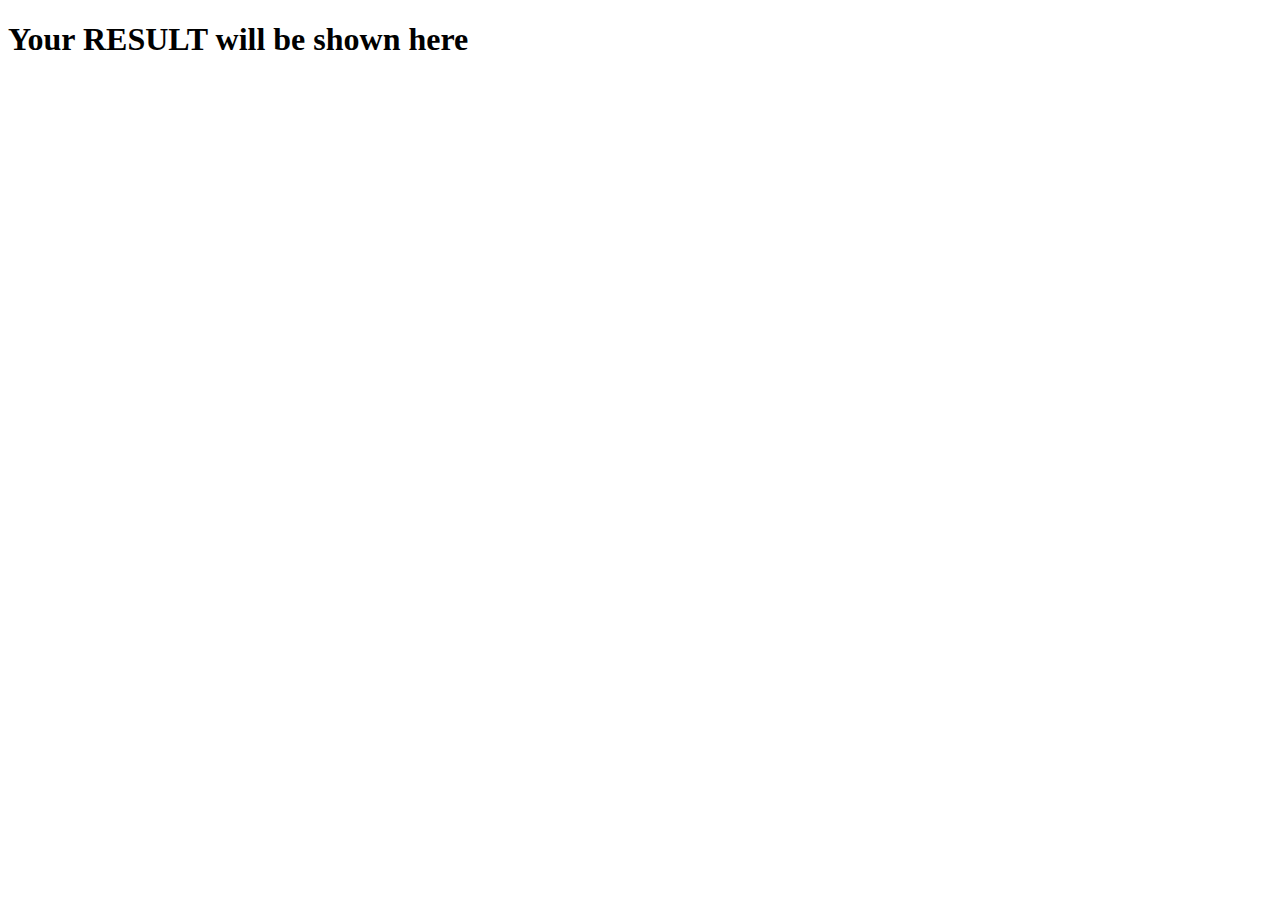
<file: Login/webpage.html>
<!DOCTYPE html>
<html lang="en">
<head>
    <meta charset="UTF-8">
    <meta http-equiv="X-UA-Compatible" content="IE=edge">
    <meta name="viewport" content="width=device-width, initial-scale=1.0">
    <title>MY RESULT</title>
</head>
<body>
    <h1>Your RESULT will be shown here</h1>
</body>
</html>
</file>
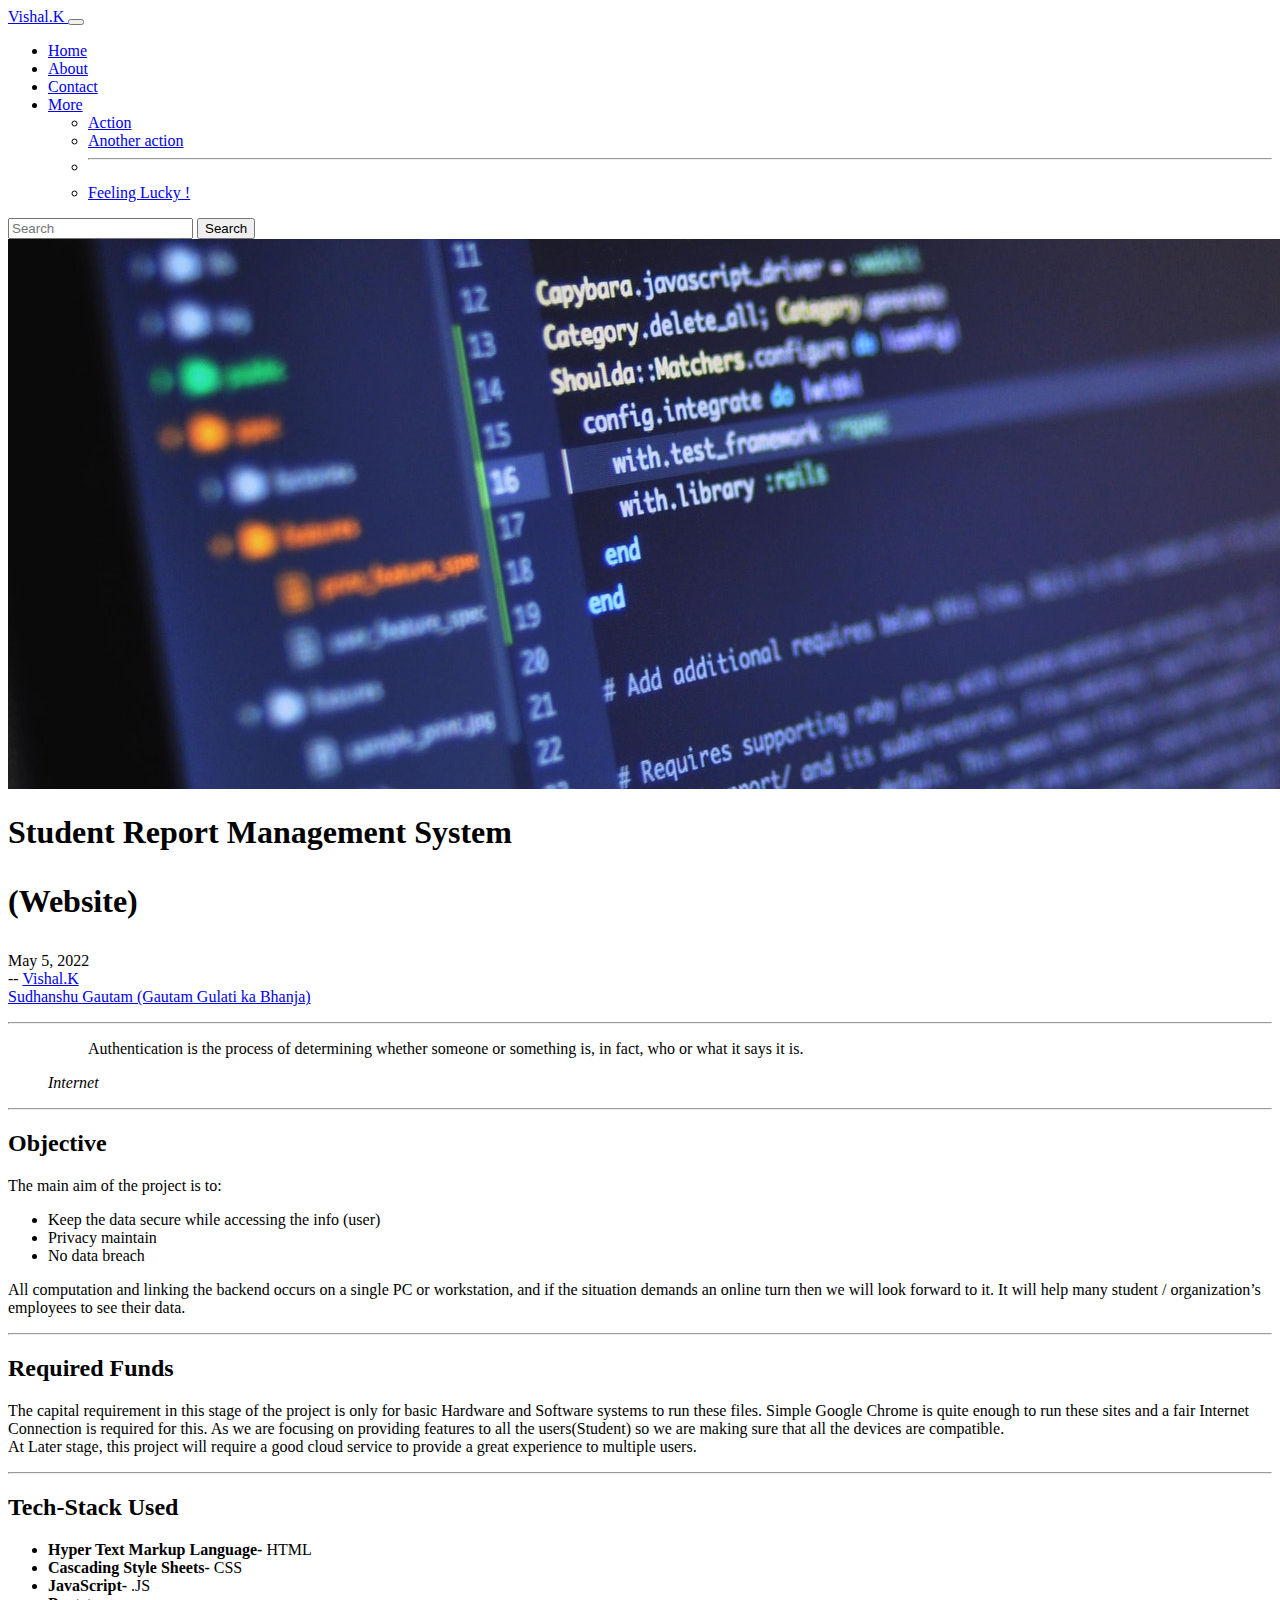
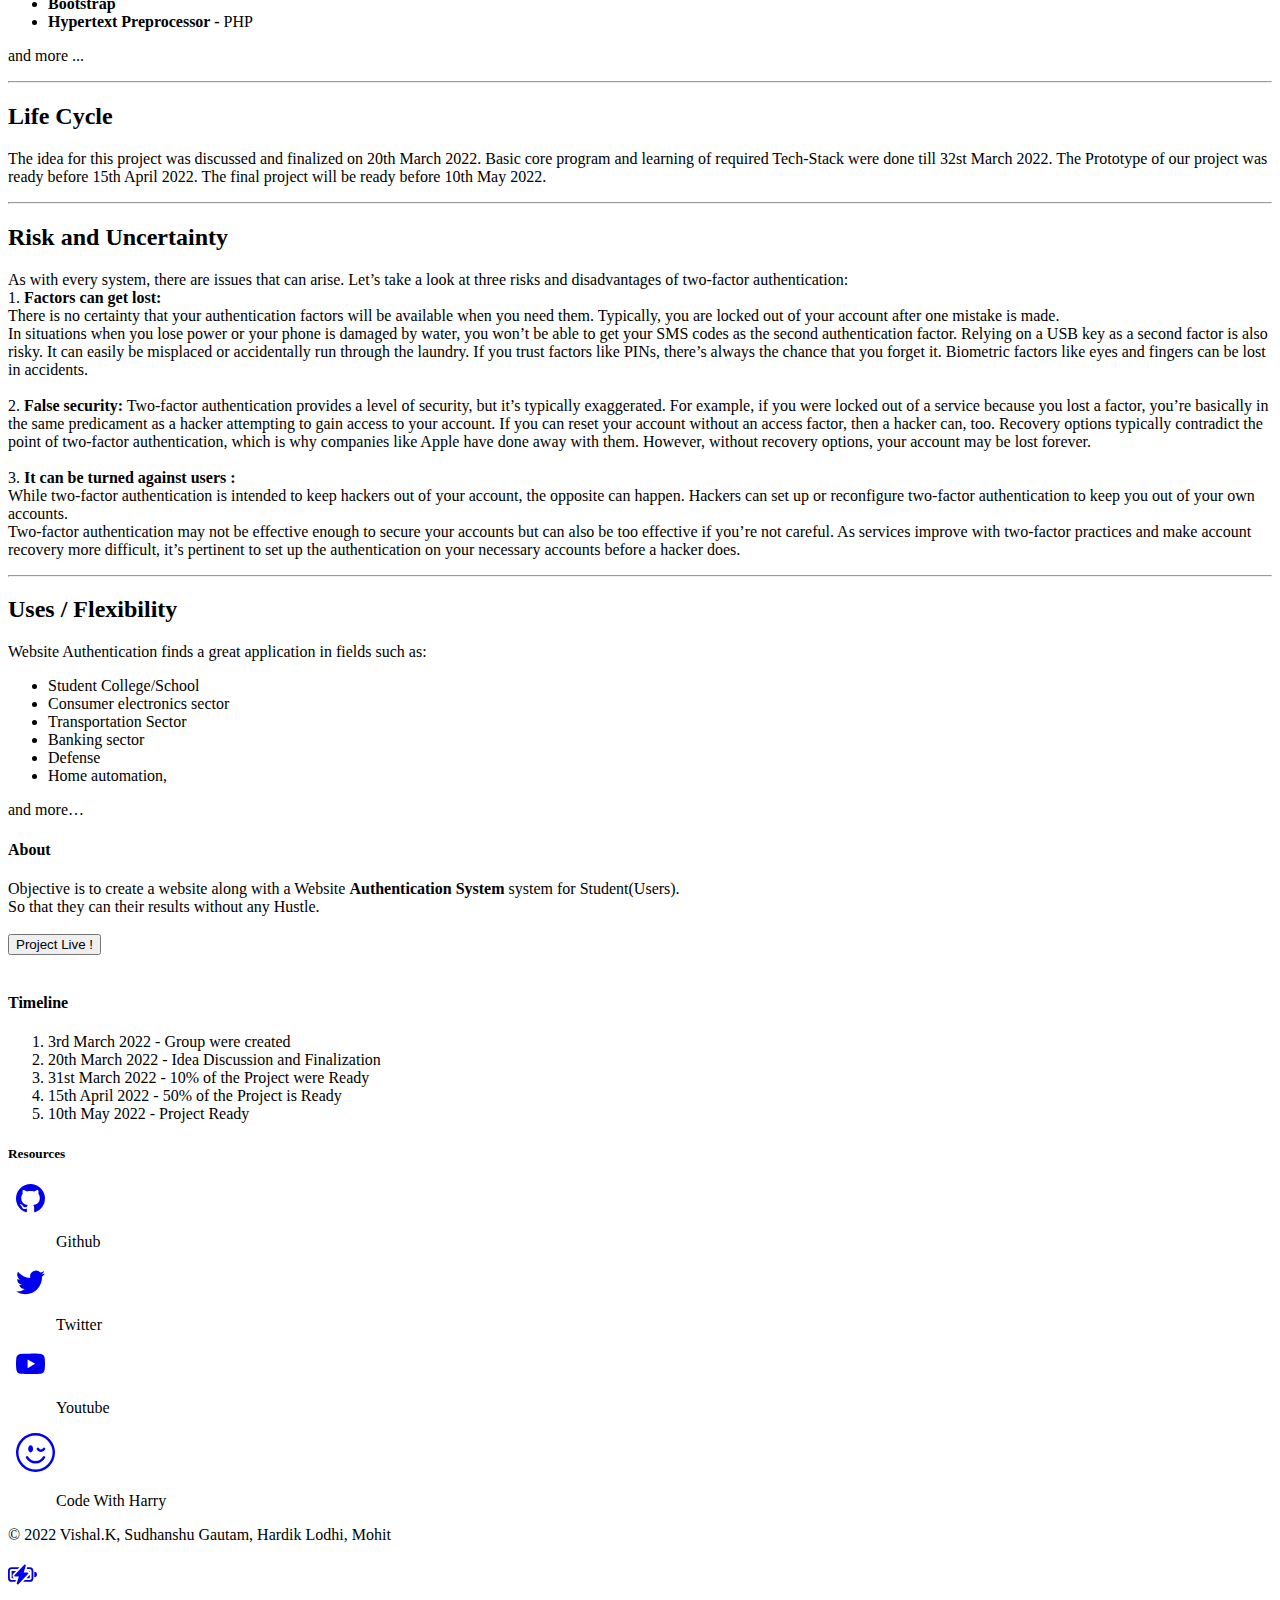
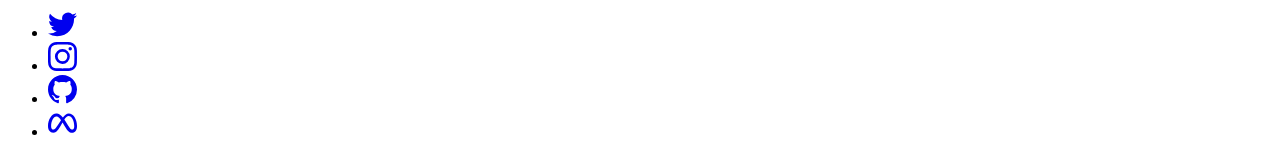
<file: Main/about.html>
<!doctype html>
<html lang="en">
  <head>
    <!-- Required meta tags -->
    <meta charset="utf-8">
    <meta name="viewport" content="width=device-width, initial-scale=1">

    <!-- Bootstrap CSS -->
    <link href="https://cdn.jsdelivr.net/npm/bootstrap@5.1.3/dist/css/bootstrap.min.css" rel="stylesheet" integrity="sha384-1BmE4kWBq78iYhFldvKuhfTAU6auU8tT94WrHftjDbrCEXSU1oBoqyl2QvZ6jIW3" crossorigin="anonymous">

    <title>About</title>
    <link rel="icon" type="image/x-icon" href="about-favicon.png">

  </head>
  <body>
  


    
<!--  nav bar  -->

<nav class="navbar navbar-expand-lg navbar-dark bg-dark py-0 px-1 ">
  <div class="container-fluid">
    <a class="navbar-brand" href="index.html">Vishal.K </a>
    <button class="navbar-toggler" type="button" data-bs-toggle="collapse" data-bs-target="#navbarSupportedContent" aria-controls="navbarSupportedContent" aria-expanded="false" aria-label="Toggle navigation">
      <span class="navbar-toggler-icon"></span>
    </button>
    <div class="collapse navbar-collapse" id="navbarSupportedContent">
      <ul class="navbar-nav me-auto mb-2 mb-lg-0">
        <li class="nav-item">
          <a class="nav-link " aria-current="page" href="index.html">Home</a>
        </li>
        <li class="nav-item">
          <a class="nav-link active" href="about.html">About</a>
        </li>
        <li class="nav-item">
          <a class="nav-link" href="contact.html">Contact</a>
        </li>
        <li class="nav-item dropdown">
          <a class="nav-link dropdown-toggle" href="#" id="navbarDropdown" role="button" data-bs-toggle="dropdown" aria-expanded="false">
            More
          </a>
          <ul class="dropdown-menu" aria-labelledby="navbarDropdown">
            <li><a class="dropdown-item" href="#">Action</a></li>
            <li><a class="dropdown-item" href="#">Another action</a></li>
            
            
            <li><hr class="dropdown-divider"></li>
            <li><a class="dropdown-item" href="https://www.google.com/doodles">Feeling Lucky !</a></li>
          </ul>
        </li>
        
      </ul>
      <form class="d-flex my-1">
        <input class="form-control me-1 " type="search" placeholder="Search" aria-label="Search">
        <button class="btn btn-outline-success" type="submit">Search</button>
      </form>
      
      <!-- <button type="button"  class="  btn btn-outline-success mx-1 my-2"  > LogIn</button>
        <button type="button" class="btn btn-outline-danger  my-2">LogOut</button> -->
      
    </div>
  </div>
</nav>


  <img src="pexels-luis-gomes-546819 (3).jpg" class="img-fluid"  alt="Coding image">

<!-- heading  -->


  <div>
    <h1 class="text-center my-3 ">Student Report Management System 
      <p class="text-danger">
        (Website)
      </p>
       </h1>
       <p class="blog-post-meta text-center ">May 5, 2022
         <br> --

          <a href="https://www.instagram.com/vishal.k.26/">Vishal.K </a> <br>
          <a href="https://www.instagram.com/im_sudhanshu_gautam/">Sudhanshu Gautam (Gautam Gulati ka Bhanja)</a>
        </p>

  </div>
  
<!-- divider -->
  <hr class="featurette-divider  mx-4">

  

   








<!-- Justify div -->

<div class="row g-5">
  <div class="col-sm-7">   <!-- this line is imp. divides into column -->
    

    <figure>
      <blockquote class="blockquote mx-1 px-4 fst-italic">
        <p>Authentication is the process of determining whether someone or something is, in fact, who or what it says it is.</p>
      </blockquote>
      <figcaption class="blockquote-footer text-end">
         <cite title="Source Title">Internet</cite>
      </figcaption>
    </figure>

    <hr class="featurette-divider  mx-4" style="margin-bottom: 6px;">

    

    <!-- Objecttive -->
    <h2  class="mx-1 px-4 " >Objective</h2>

      <p class="mx-1 px-4" >
       The main aim of the project is to: <br>
       <ul class="px-4 mx-5">
         <li>
          Keep the data secure while accessing the info (user)
         </li>
         <li>
          Privacy maintain
         </li>
         <li>
          No data breach
         </li>
       </ul> </p>
       <p class="mx-2 px-4">
        All computation and linking the backend occurs on a single PC or workstation, and if the situation demands an online turn then we will look forward to it.
        It will help many student / organization’s employees to see their data.
       </p>

       <!-- hr -->
       <hr class="featurette-divider mx-5 ">

       <h2 class="mx-1 px-4">
         Required Funds
       </h2>
       
       <p class="mx-1 px-4">
        The capital requirement in this stage of the project is only for basic Hardware and Software systems to run these files. 
         Simple Google Chrome is quite enough to run these sites and a fair Internet Connection is required for this. As we are focusing on providing features to all the users(Student) so we are making sure that all the devices are compatible.
           <br>
           At Later stage, this project will require a good cloud service to provide a great experience to multiple users.
       </p>


            <!-- hr -->
            <hr class="featurette-divider mx-5 ">

            <h2 class="mx-1 px-4">
              Tech-Stack Used
            </h2>
    
            <p class="mx-4 px-4">
                
             <ul class="mx-5 px-4">
               <li>
                 <strong>Hyper Text Markup Language- </strong>HTML
               </li>
               <li>
                <strong>Cascading Style Sheets- </strong>CSS
              </li>
              <li>
                <strong>JavaScript- </strong>.JS
              </li>
              <li>
                <strong>Bootstrap</strong>
              </li>
              <li>
                <strong>Hypertext Preprocessor - </strong> PHP
              </li>
             </ul>
              </p>
              <p class="mx-5 px-5">
              and more ... 
              </p>

        <!-- hr -->
        <hr class="featurette-divider mx-5 ">

        <h2 class="mx-1 px-4">
          Life Cycle
        </h2>

        <p class="mx-1 px-4">
          The idea for this project was discussed and finalized on 20th March 2022. Basic core program and learning of required Tech-Stack were done till 32st March 2022. The Prototype of our project was ready before 15th April 2022. The final project will be ready before 10th May 2022.
        </p>

         
       <!-- hr -->
       <hr class="featurette-divider mx-5 ">

       <h2 class="mx-1 px-4">
         Risk and Uncertainty
       </h2>

       <p class="mx-1 px-4">
        As with every system, there are issues that can arise. Let’s take a look at three risks and disadvantages of two-factor authentication: <br>
        1.  <strong>   Factors can get lost: </strong> 
         <br>
        There is no certainty that your authentication factors will be available when you need them. Typically, you are locked out of your account after one mistake is made. <br>
        In situations when you lose power or your phone is damaged by water, you won’t be able to get your SMS codes as the second authentication factor. Relying on a USB key as a second factor is also risky. It can easily be misplaced or accidentally run through the laundry. If you trust factors like PINs, there’s always the chance that you forget it. Biometric factors like eyes and fingers can be lost in accidents. <br>
<br>
        2.    <strong>  False security:</strong> 
        Two-factor authentication provides a level of security, but it’s typically exaggerated. For example, if you were locked out of a service because you lost a factor, you’re basically in the same predicament as a hacker attempting to gain access to your account. If you can reset your account without an access factor, then a hacker can, too.
        Recovery options typically contradict the point of two-factor authentication, which is why companies like Apple have done away with them. However, without recovery options, your account may be lost forever. <br> <br>
        3.   <strong> It can be turned against users :  </strong> <br>
        While two-factor authentication is intended to keep hackers out of your account, the opposite can happen. Hackers can set up or reconfigure two-factor authentication to keep you out of your own accounts. <br>
        Two-factor authentication may not be effective enough to secure your accounts but can also be too effective if you’re not careful. As services improve with two-factor practices and make account recovery more difficult, it’s pertinent to set up the authentication on your necessary accounts before a hacker does.

       </p>

       <!-- hr -->
       <hr class="featurette-divider mx-5 ">

       <h2 class="mx-1 px-4">
         Uses / Flexibility 
       </h2>

       <p class="mx-1 px-4">
        Website Authentication finds a great application in fields such as: <br>
        <ul class="mx-5 px-4">
          <li>
            Student College/School
          </li>
          <li>
        Consumer electronics sector
          </li>
          <li>
            Transportation Sector
          </li>
          <li>
            Banking sector
          </li>
          <li>
            Defense 
          </li>
          <li>
            Home automation,
          </li>
        </ul>
      </p>

      <p class="mx-5 px-5">
        and more…

      </p>
        

         </div>

        
  <!-- about -->

  <div class="col-md-4 ">
    <div class="position-sticky" style="top: 2rem;">
      <div class="p-4 pb-1 mb-3  bg-light rounded"  >
        <h4 class="fst-italic text-center">About</h4>
        <p class="mb-0 text-center" >Objective is to create a website along with a Website <strong>Authentication System</strong> 
        system for Student(Users). <br> So that they can their results without any Hustle. 
        <br>
        <br>
        <a href="/Login/index.html">
          <button type="button" class="btn btn-outline-danger">Project Live ! </button>
        </a>
        <br><br></p>
      </div>

      <!-- timeline -->

      <div class="p-4">
        <h4 class="fst-italic blockquote">Timeline</h4>
        <ol class="list-unstyled mb-0">
          <li> <span class="text-primary "> 3rd March 2022</span> - Group were created </li> 
          <li> <span class="text-primary "> 20th March 2022</span> - Idea Discussion and Finalization </li>
          <li> <span class="text-primary "> 31st March 2022</span> - 10% of the Project were Ready</li>
          <li> <span class="text-primary "> 15th April 2022</span> - 50% of the Project is Ready </li>
          <li> <span class="text-primary "> 10th May 2022</span> - Project Ready </li>

          
        
        </ol>
      </div>


      <!-- Resources -->



      <div class="p-4 bg-light rounded" ">
        <h5 class="fst-italic ">Resources</h5>
        
<div class="container text-center  "  style="padding-left: 8px; ">
  <div class="row row-cols-auto ">
    <div class="col"> <!--   helps a lot -->
      <a href="https://github.com"  target="_blank" class="text-dark ">  <svg xmlns="http://www.w3.org/2000/svg" width="29" height="29" fill="currentColor" class="bi bi-github" viewBox="0 0 16 16">
      <path d="M8 0C3.58 0 0 3.58 0 8c0 3.54 2.29 6.53 5.47 7.59.4.07.55-.17.55-.38 0-.19-.01-.82-.01-1.49-2.01.37-2.53-.49-2.69-.94-.09-.23-.48-.94-.82-1.13-.28-.15-.68-.52-.01-.53.63-.01 1.08.58 1.23.82.72 1.21 1.87.87 2.33.66.07-.52.28-.87.51-1.07-1.78-.2-3.64-.89-3.64-3.95 0-.87.31-1.59.82-2.15-.08-.2-.36-1.02.08-2.12 0 0 .67-.21 2.2.82.64-.18 1.32-.27 2-.27.68 0 1.36.09 2 .27 1.53-1.04 2.2-.82 2.2-.82.44 1.1.16 1.92.08 2.12.51.56.82 1.27.82 2.15 0 3.07-1.87 3.75-3.65 3.95.29.25.54.73.54 1.48 0 1.07-.01 1.93-.01 2.2 0 .21.15.46.55.38A8.012 8.012 0 0 0 16 8c0-4.42-3.58-8-8-8z"/>
    </svg> </a> 
    <br>
    <blockquote class="blockquote">
      <p>Github</p>
    </blockquote>

   </div>
    <div class="col">
      <a href="https://twitter.com/" target="_blank">
        <svg xmlns="http://www.w3.org/2000/svg" width="29" height="29" fill="currentColor" class="bi bi-twitter" viewBox="0 0 16 16">
          <path d="M5.026 15c6.038 0 9.341-5.003 9.341-9.334 0-.14 0-.282-.006-.422A6.685 6.685 0 0 0 16 3.542a6.658 6.658 0 0 1-1.889.518 3.301 3.301 0 0 0 1.447-1.817 6.533 6.533 0 0 1-2.087.793A3.286 3.286 0 0 0 7.875 6.03a9.325 9.325 0 0 1-6.767-3.429 3.289 3.289 0 0 0 1.018 4.382A3.323 3.323 0 0 1 .64 6.575v.045a3.288 3.288 0 0 0 2.632 3.218 3.203 3.203 0 0 1-.865.115 3.23 3.23 0 0 1-.614-.057 3.283 3.283 0 0 0 3.067 2.277A6.588 6.588 0 0 1 .78 13.58a6.32 6.32 0 0 1-.78-.045A9.344 9.344 0 0 0 5.026 15z"/>
        </svg>
      </a> <br>
      <blockquote class="blockquote text-primary">
        <p>Twitter</p>
      </blockquote>
    </div>
    <div class="col">
      <a href="https://www.youtube.com" target="_blank" class="text-danger">
        <svg xmlns="http://www.w3.org/2000/svg" width="29" height="29" fill="currentColor" class="bi bi-youtube" viewBox="0 0 16 16">
          <path d="M8.051 1.999h.089c.822.003 4.987.033 6.11.335a2.01 2.01 0 0 1 1.415 1.42c.101.38.172.883.22 1.402l.01.104.022.26.008.104c.065.914.073 1.77.074 1.957v.075c-.001.194-.01 1.108-.082 2.06l-.008.105-.009.104c-.05.572-.124 1.14-.235 1.558a2.007 2.007 0 0 1-1.415 1.42c-1.16.312-5.569.334-6.18.335h-.142c-.309 0-1.587-.006-2.927-.052l-.17-.006-.087-.004-.171-.007-.171-.007c-1.11-.049-2.167-.128-2.654-.26a2.007 2.007 0 0 1-1.415-1.419c-.111-.417-.185-.986-.235-1.558L.09 9.82l-.008-.104A31.4 31.4 0 0 1 0 7.68v-.123c.002-.215.01-.958.064-1.778l.007-.103.003-.052.008-.104.022-.26.01-.104c.048-.519.119-1.023.22-1.402a2.007 2.007 0 0 1 1.415-1.42c.487-.13 1.544-.21 2.654-.26l.17-.007.172-.006.086-.003.171-.007A99.788 99.788 0 0 1 7.858 2h.193zM6.4 5.209v4.818l4.157-2.408L6.4 5.209z"/>
        </svg>
      </a> <br>
      <blockquote class="blockquote text-danger">
        <p>Youtube</p>
      </blockquote>
      
    </div>
    <div class="col mx-2" >
      <a href="https://codewithharry.com/" target="_blank" class="text-success ">
        <svg xmlns="http://www.w3.org/2000/svg" width="39" height="39" fill="currentColor" class="bi bi-emoji-wink" viewBox="0 0 16 16">
          <path d="M8 15A7 7 0 1 1 8 1a7 7 0 0 1 0 14zm0 1A8 8 0 1 0 8 0a8 8 0 0 0 0 16z"/>
          <path d="M4.285 9.567a.5.5 0 0 1 .683.183A3.498 3.498 0 0 0 8 11.5a3.498 3.498 0 0 0 3.032-1.75.5.5 0 1 1 .866.5A4.498 4.498 0 0 1 8 12.5a4.498 4.498 0 0 1-3.898-2.25.5.5 0 0 1 .183-.683zM7 6.5C7 7.328 6.552 8 6 8s-1-.672-1-1.5S5.448 5 6 5s1 .672 1 1.5zm1.757-.437a.5.5 0 0 1 .68.194.934.934 0 0 0 .813.493c.339 0 .645-.19.813-.493a.5.5 0 1 1 .874.486A1.934 1.934 0 0 1 10.25 7.75c-.73 0-1.356-.412-1.687-1.007a.5.5 0 0 1 .194-.68z"/>
        </svg>
      </a> <br>
      <blockquote class="blockquote text-">
        <p>Code With Harry</p>
      </blockquote>
      
    </div>
  </div>
</div>
      </div>
    </div>
  </div>
</div>







<!-- Foooter -->

  <div class="container">
    <footer class="d-flex flex-wrap justify-content-between align-items-center py-1 my-2 border-top">
      <p class="col-md-4 mb-0 ">        © 2022 Vishal.K, Sudhanshu Gautam, Hardik Lodhi, Mohit</p>
<!--       
      <blockquote class="blockquote col-md-4 mb-0 ">
        <p>  © 2022 Vishal.K, Inc</p>
      </blockquote> -->

      <a href="/" class="col-md-4 d-flex align-items-center justify-content-center mb-3 mb-md-0 me-md-auto link-dark text-decoration-none  text-dark ">
        <svg xmlns="http://www.w3.org/2000/svg" width="29" height="29" fill="currentColor" class="bi bi-battery-charging" viewBox="0 0 16 16">
          <path d="M9.585 2.568a.5.5 0 0 1 .226.58L8.677 6.832h1.99a.5.5 0 0 1 .364.843l-5.334 5.667a.5.5 0 0 1-.842-.49L5.99 9.167H4a.5.5 0 0 1-.364-.843l5.333-5.667a.5.5 0 0 1 .616-.09z"/>
          <path d="M2 4h4.332l-.94 1H2a1 1 0 0 0-1 1v4a1 1 0 0 0 1 1h2.38l-.308 1H2a2 2 0 0 1-2-2V6a2 2 0 0 1 2-2z"/>
          <path d="M2 6h2.45L2.908 7.639A1.5 1.5 0 0 0 3.313 10H2V6zm8.595-2-.308 1H12a1 1 0 0 1 1 1v4a1 1 0 0 1-1 1H9.276l-.942 1H12a2 2 0 0 0 2-2V6a2 2 0 0 0-2-2h-1.405z"/>
          <path d="M12 10h-1.783l1.542-1.639c.097-.103.178-.218.241-.34V10zm0-3.354V6h-.646a1.5 1.5 0 0 1 .646.646zM16 8a1.5 1.5 0 0 1-1.5 1.5v-3A1.5 1.5 0 0 1 16 8z"/>
        </svg>

      </a>


      <ul class="nav col-md-4 justify-content-end list-unstyled d-flex">
        <li class="ms-3"><a class="" href="https://twitter.com/Vishal44495963" target="_blank"><svg xmlns="http://www.w3.org/2000/svg" width="29" height="29" fill="currentColor" class="bi bi-twitter" viewBox="0 0 16 16">
          <path d="M5.026 15c6.038 0 9.341-5.003 9.341-9.334 0-.14 0-.282-.006-.422A6.685 6.685 0 0 0 16 3.542a6.658 6.658 0 0 1-1.889.518 3.301 3.301 0 0 0 1.447-1.817 6.533 6.533 0 0 1-2.087.793A3.286 3.286 0 0 0 7.875 6.03a9.325 9.325 0 0 1-6.767-3.429 3.289 3.289 0 0 0 1.018 4.382A3.323 3.323 0 0 1 .64 6.575v.045a3.288 3.288 0 0 0 2.632 3.218 3.203 3.203 0 0 1-.865.115 3.23 3.23 0 0 1-.614-.057 3.283 3.283 0 0 0 3.067 2.277A6.588 6.588 0 0 1 .78 13.58a6.32 6.32 0 0 1-.78-.045A9.344 9.344 0 0 0 5.026 15z"/>
        </svg></a></li>
        <li class="ms-3"><a class="text-danger" href="https://www.instagram.com/vishal.k.26/" target="_blank"><svg xmlns="http://www.w3.org/2000/svg" width="29" height="29" fill="currentColor" class="bi bi-instagram" viewBox="0 0 16 16">
          <path d="M8 0C5.829 0 5.556.01 4.703.048 3.85.088 3.269.222 2.76.42a3.917 3.917 0 0 0-1.417.923A3.927 3.927 0 0 0 .42 2.76C.222 3.268.087 3.85.048 4.7.01 5.555 0 5.827 0 8.001c0 2.172.01 2.444.048 3.297.04.852.174 1.433.372 1.942.205.526.478.972.923 1.417.444.445.89.719 1.416.923.51.198 1.09.333 1.942.372C5.555 15.99 5.827 16 8 16s2.444-.01 3.298-.048c.851-.04 1.434-.174 1.943-.372a3.916 3.916 0 0 0 1.416-.923c.445-.445.718-.891.923-1.417.197-.509.332-1.09.372-1.942C15.99 10.445 16 10.173 16 8s-.01-2.445-.048-3.299c-.04-.851-.175-1.433-.372-1.941a3.926 3.926 0 0 0-.923-1.417A3.911 3.911 0 0 0 13.24.42c-.51-.198-1.092-.333-1.943-.372C10.443.01 10.172 0 7.998 0h.003zm-.717 1.442h.718c2.136 0 2.389.007 3.232.046.78.035 1.204.166 1.486.275.373.145.64.319.92.599.28.28.453.546.598.92.11.281.24.705.275 1.485.039.843.047 1.096.047 3.231s-.008 2.389-.047 3.232c-.035.78-.166 1.203-.275 1.485a2.47 2.47 0 0 1-.599.919c-.28.28-.546.453-.92.598-.28.11-.704.24-1.485.276-.843.038-1.096.047-3.232.047s-2.39-.009-3.233-.047c-.78-.036-1.203-.166-1.485-.276a2.478 2.478 0 0 1-.92-.598 2.48 2.48 0 0 1-.6-.92c-.109-.281-.24-.705-.275-1.485-.038-.843-.046-1.096-.046-3.233 0-2.136.008-2.388.046-3.231.036-.78.166-1.204.276-1.486.145-.373.319-.64.599-.92.28-.28.546-.453.92-.598.282-.11.705-.24 1.485-.276.738-.034 1.024-.044 2.515-.045v.002zm4.988 1.328a.96.96 0 1 0 0 1.92.96.96 0 0 0 0-1.92zm-4.27 1.122a4.109 4.109 0 1 0 0 8.217 4.109 4.109 0 0 0 0-8.217zm0 1.441a2.667 2.667 0 1 1 0 5.334 2.667 2.667 0 0 1 0-5.334z"/>
        </svg></a></li>
        <li class="ms-3"><a class="text-dark" href="https://www.facebook.com/vishal988k/" target="_blank"> <svg xmlns="http://www.w3.org/2000/svg" width="29" height="29" fill="currentColor" class="bi bi-github" viewBox="0 0 16 16">
          <path d="M8 0C3.58 0 0 3.58 0 8c0 3.54 2.29 6.53 5.47 7.59.4.07.55-.17.55-.38 0-.19-.01-.82-.01-1.49-2.01.37-2.53-.49-2.69-.94-.09-.23-.48-.94-.82-1.13-.28-.15-.68-.52-.01-.53.63-.01 1.08.58 1.23.82.72 1.21 1.87.87 2.33.66.07-.52.28-.87.51-1.07-1.78-.2-3.64-.89-3.64-3.95 0-.87.31-1.59.82-2.15-.08-.2-.36-1.02.08-2.12 0 0 .67-.21 2.2.82.64-.18 1.32-.27 2-.27.68 0 1.36.09 2 .27 1.53-1.04 2.2-.82 2.2-.82.44 1.1.16 1.92.08 2.12.51.56.82 1.27.82 2.15 0 3.07-1.87 3.75-3.65 3.95.29.25.54.73.54 1.48 0 1.07-.01 1.93-.01 2.2 0 .21.15.46.55.38A8.012 8.012 0 0 0 16 8c0-4.42-3.58-8-8-8z"/>
        </svg> </a></li>
        <li class="ms-3"><a class="text-primary" href="https://www.facebook.com/vishal988k/" target="_blank"> <svg xmlns="http://www.w3.org/2000/svg" width="29" height="29" fill="currentColor" class="bi bi-meta" viewBox="0 0 16 16">
  <path fill-rule="evenodd" d="M8.217 5.243C9.145 3.988 10.171 3 11.483 3 13.96 3 16 6.153 16.001 9.907c0 2.29-.986 3.725-2.757 3.725-1.543 0-2.395-.866-3.924-3.424l-.667-1.123-.118-.197a54.944 54.944 0 0 0-.53-.877l-1.178 2.08c-1.673 2.925-2.615 3.541-3.923 3.541C1.086 13.632 0 12.217 0 9.973 0 6.388 1.995 3 4.598 3c.319 0 .625.039.924.122.31.086.611.22.913.407.577.359 1.154.915 1.782 1.714Zm1.516 2.224c-.252-.41-.494-.787-.727-1.133L9 6.326c.845-1.305 1.543-1.954 2.372-1.954 1.723 0 3.102 2.537 3.102 5.653 0 1.188-.39 1.877-1.195 1.877-.773 0-1.142-.51-2.61-2.87l-.937-1.565ZM4.846 4.756c.725.1 1.385.634 2.34 2.001A212.13 212.13 0 0 0 5.551 9.3c-1.357 2.126-1.826 2.603-2.581 2.603-.777 0-1.24-.682-1.24-1.9 0-2.602 1.298-5.264 2.846-5.264.091 0 .181.006.27.018Z"/>
</svg></a></li>
          

      </ul>


      <!-- <ul class="nav col-md-4 justify-content-end">
        <li class="nav-item"><a href="index.html" class="nav-link px-2 text-muted">Home</a></li>
        <li class="nav-item"><a href="about.html" class="nav-link px-2 text-muted">About</a></li> -->
       
      <!-- </ul> -->
    </footer>
  </div>






    <!-- Optional JavaScript; choose one of the two! -->

    <!-- Option 1: Bootstrap Bundle with Popper -->
    <script src="https://cdn.jsdelivr.net/npm/bootstrap@5.1.3/dist/js/bootstrap.bundle.min.js" integrity="sha384-ka7Sk0Gln4gmtz2MlQnikT1wXgYsOg+OMhuP+IlRH9sENBO0LRn5q+8nbTov4+1p" crossorigin="anonymous"></script>

    <!-- Option 2: Separate Popper and Bootstrap JS -->
    <!--
    <script src="https://cdn.jsdelivr.net/npm/@popperjs/core@2.10.2/dist/umd/popper.min.js" integrity="sha384-7+zCNj/IqJ95wo16oMtfsKbZ9ccEh31eOz1HGyDuCQ6wgnyJNSYdrPa03rtR1zdB" crossorigin="anonymous"></script>
    <script src="https://cdn.jsdelivr.net/npm/bootstrap@5.1.3/dist/js/bootstrap.min.js" integrity="sha384-QJHtvGhmr9XOIpI6YVutG+2QOK9T+ZnN4kzFN1RtK3zEFEIsxhlmWl5/YESvpZ13" crossorigin="anonymous"></script>
    -->
  </body>
</html>
</file>
